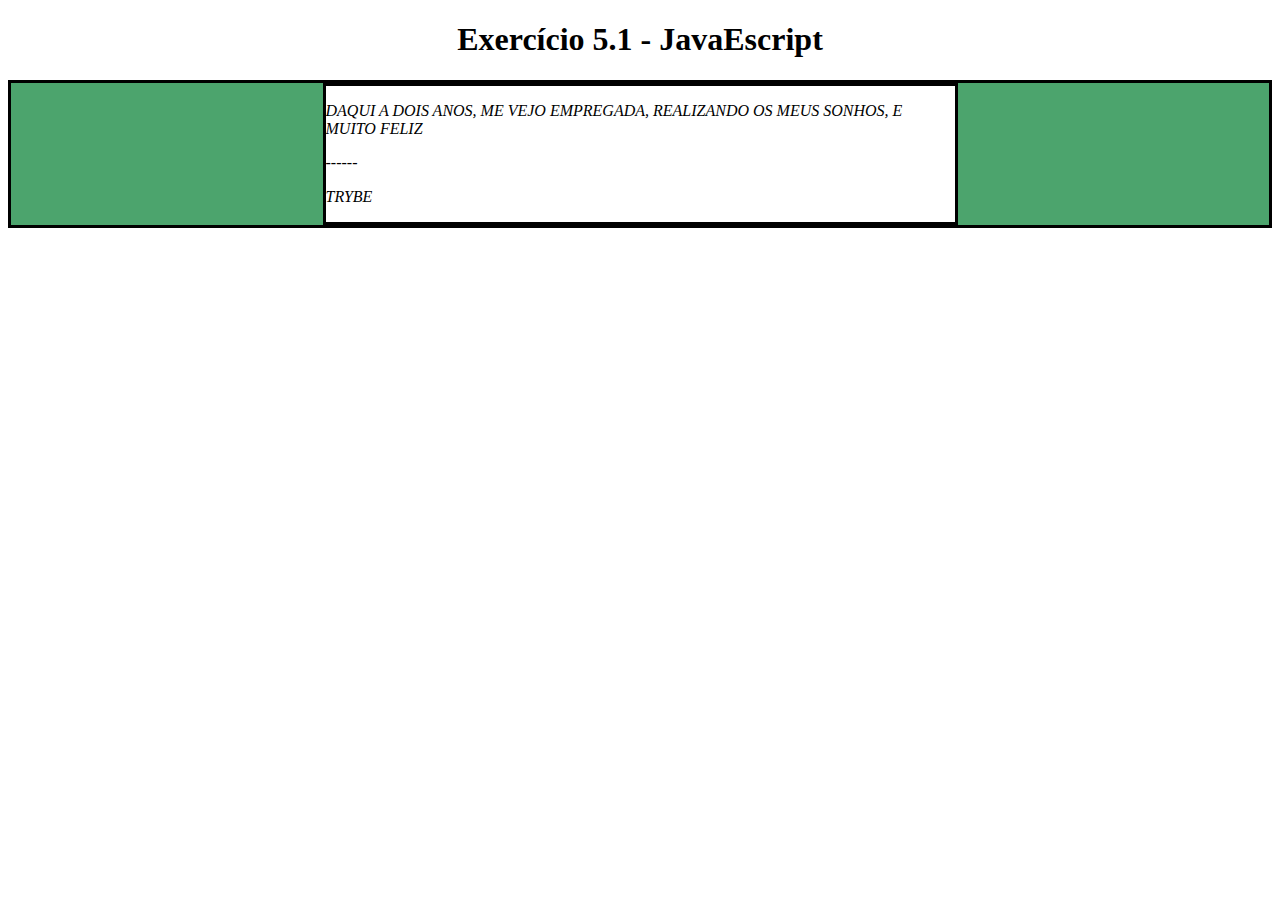
<file: Fundamentos/DOM e seletores/dia-1-javascript-dom-e-seletores/index.html>
<!DOCTYPE html>
<html>
  <head>
    <meta charset="UTF-8" />
    <meta name="viewport" content="width=device-width" />
    <title>Exercício 5.1</title>
    
    <style>
      main, section {
        border-color: black;
        border-style: solid;
      }

      .title {
        text-align: center;
      }

      .main-content {
        background-color: yellow;
      }

      .main-content .center-content {
        background-color: red;
        width: 50%;
        margin: 0 auto;
      }

      .main-content .center-content p {
        font-style: italic;
      }
    </style>
  </head>
  <body>
    <header> 
      <h1 class="title">Exercício 5.1 - JavaEscripito </h1>
    </header>    
    <main class="main-content">
      <section class="center-content">
        <p>Texto padrão do nosso site</p>
        <p>------</p>
        <p>Trybe</p>
      </section>
    </main>
    <script src="script.js">
      
    </script>
  </body>
</html>
</file>
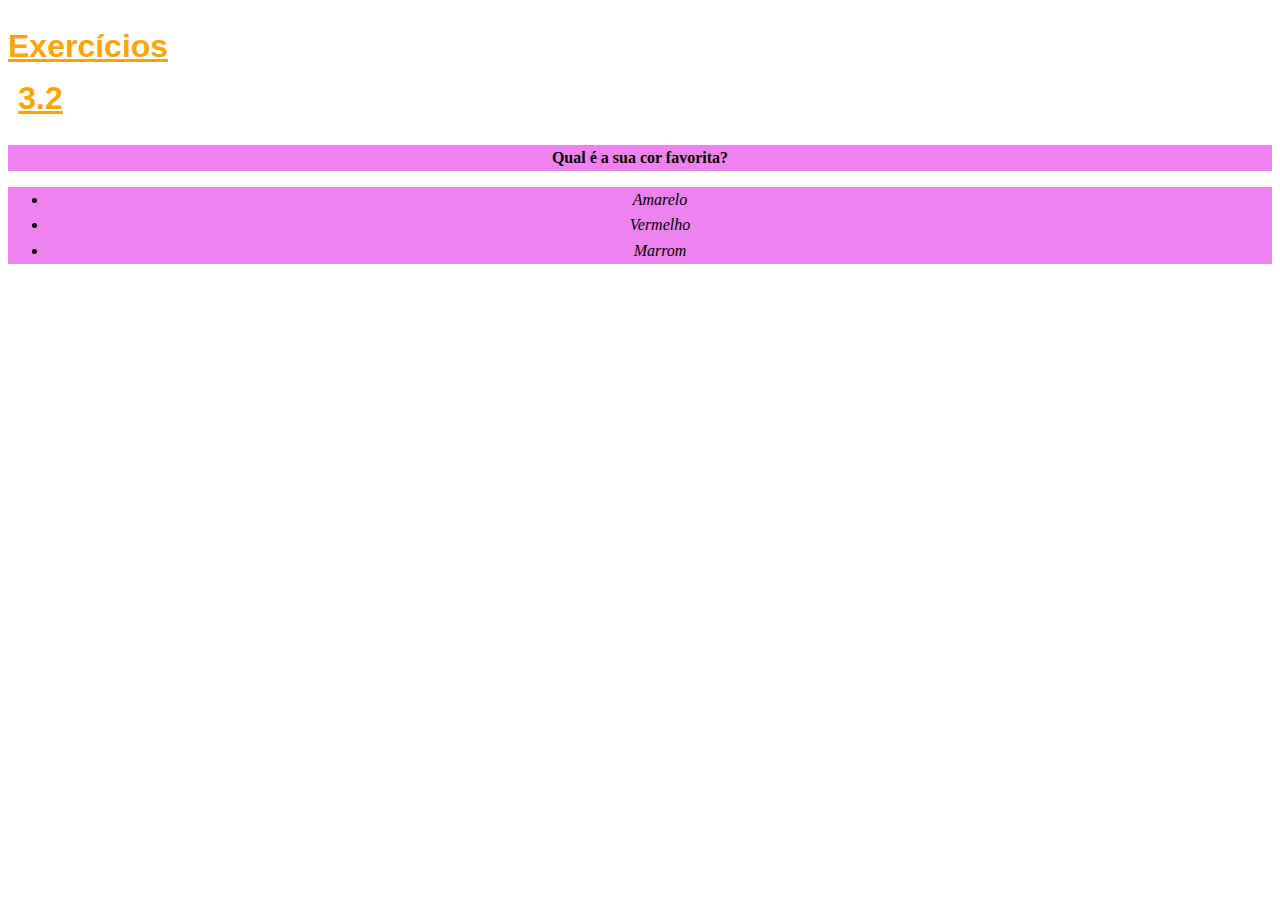
<file: Fundamentos/Introdução à HTML e CSS/bloco-3-introducao-a-html-e-css/dia-2-html-css-primeiros-passos-em-css/css-3.2.html>
<!DOCTYPE html>
<html lang="pt-br">
  <head>
    <meta charset="UTF-8">
    <title>HTML</title>
<link rel="stylesheet" type="text/css" href="style-exercícios-3.2.css">


  </head>
  <body>
    <h1>Exercícios 3.2</h1>
    <p class="muda-fundo">Qual é a sua cor favorita?</p>
    <ul class="muda-fundo">
      <li>Amarelo</li>
      <li>Vermelho</li>
      <li>Marrom</li>
    </ul>
  </body>
</html>
</file>
<file: Fundamentos/Introdução à HTML e CSS/bloco-3-introducao-a-html-e-css/dia-2-html-css-primeiros-passos-em-css/style-exercícios-3.2.css>
h1 {
        width: 65px;
        color: orange ;
        font-family: sans-serif;
        text-decoration: underline;
      }
   
      ul {
        background-color: yellow ;
        font-style: italic;
      }
   .muda-fundo {
     background-color: violet;
    }
  
  p {
    font-weight: 600;
    font: size 3em;
  }
  body {
    font-size: 16px;
    line-height: 1.6;
    text-align: center;
  }
</file>
